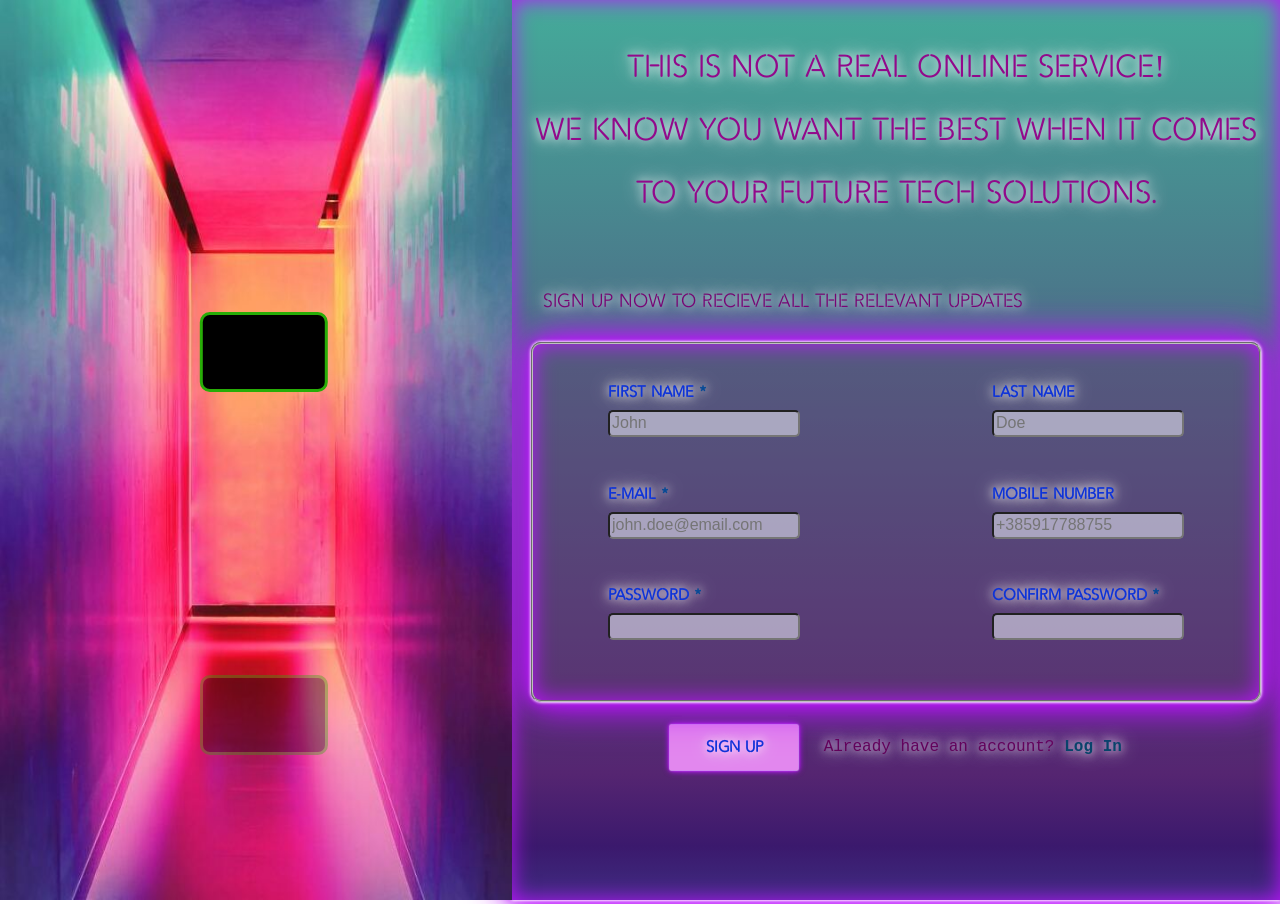
<file: index.html>
<!DOCTYPE html>
<html lang="en">
  <head>
    <meta charset="UTF-8" />
    <meta http-equiv="X-UA-Compatible" content="IE=edge" />
    <meta name="viewport" content="width=device-width, initial-scale=1.0" />
    <link rel="stylesheet" href="sign-up.css" />
    <script src="sign-up.js" defer></script>
    <title>Document</title>
  </head>
  <body>
    <div class="imgDiv" id="imgDiv">
      <div id="signDiv">
        <img src="./imgs/4431830.png" id="brainIcon" draggable="false" />
        <p class="signTxt">Step into <br />the future</p>
      </div>
      <div id="signRef">
        <img src="./imgs/4431830.png" id="brainIcon" draggable="false" />
        <p class="signTxt">Step into <br />the future</p>
      </div>
      <img
        src="./imgs/efe-kurnaz-RnCPiXixooY-unsplash.jpg"
        id="hallImg"
        draggable="false"
      />
    </div>
    <div class="formDiv" id="formDiv">
      <p class="formTxt">
        This is not a real online service!<br />We know you want the best when
        it comes to your future tech solutions.
      </p>
      <p class="formTxtUnder">
        Sign up now to recieve all the relevant updates
      </p>
      <form id="form" action="" method="get">
        <fieldset>
          <div>
            <div>
              <label for="name">FIRST NAME <span>*</span></label>
              <input
                name="name"
                id="name"
                class="inputClass"
                type="text"
                maxlength="25"
                placeholder="John"
                required
              />
              <span id="nameSpan"></span>
              <p></p>
            </div>
            <div>
              <label for="lastName">LAST NAME</label>
              <input
                name="lastName"
                id="lastName"
                class="inputClass"
                type="text"
                maxlength="25"
                placeholder="Doe"
              />
              <span id="lastNameSpan"></span>
              <p></p>
            </div>
          </div>
          <div>
            <div>
              <label for="e-mail">E-MAIL <span>*</span></label>
              <input
                name="e-mail"
                id="e-mail"
                class="inputClass"
                type="email"
                placeholder="john.doe@email.com"
                required
              />
              <span id="e-mailSpan"></span>
              <p></p>
            </div>
            <div>
              <label for="telNum">MOBILE NUMBER</label>
              <input
                name="telNum"
                id="telNum"
                class="inputClass"
                type="tel"
                pattern="^[\+]?[(]?[0-9]{3}[)]?[-\s\.]?[0-9]{3}[-\s\.]?[0-9]{4,6}$"
                placeholder="+385917788755"
              />
              <span id="telNumSpan"></span>
              <p></p>
            </div>
          </div>
          <div>
            <div id="passDiv">
              <label for="password">PASSWORD <span>*</span></label>
              <input
                name="password"
                id="password"
                class="inputClass"
                type="password"
                pattern="^(?=.*[A-Za-z])(?=.*\d)[A-Za-z\d]{8,}$"
                required
              />
              <span id="passSpan"></span>
              <p id="passText"></p>
            </div>
            <div id="confPassDiv">
              <label for="confPassword">CONFIRM PASSWORD <span>*</span></label>
              <input
                name="confPassword"
                id="confPassword"
                class="inputClass"
                type="password"
                required
              />
              <span id="confPassSpan"></span>
              <p id="confPassText"></p>
            </div>
          </div>
        </fieldset>
        <div id="buttonDiv">
          <button type="submit">SIGN UP</button>
          <p>Already have an account? <a href="">Log In</a></p>
        </div>
      </form>
    </div>
  </body>
</html>
</file>
<file: sign-up.css>
html {
  box-sizing: border-box;
  font-size: 16px;
}

*,
*:before,
*:after {
  box-sizing: inherit;
}

input {
  appearance: none;
}

input:focus,
select:focus,
textarea:focus,
button:focus {
  outline: none;
}

body,
h1,
h2,
h3,
h4,
h5,
h6,
p,
ol,
ul {
  margin: 0;
  padding: 0;
  font-weight: normal;
}

@font-face {
  font-family: neonFont;
  src: url(./font/Vibur-Regular.ttf);
}

@font-face {
  font-family: neonFont2;
  src: url(./font/fontTwo/NeonBines.ttf);
}

@font-face {
  font-family: neonFont3;
  src: url(./font/fontThree/KosanNonCommercial.otf);
}

body {
  display: flex;
  flex-direction: row;
  overflow: hidden;
}

.imgDiv {
  position: relative;
  width: 40%;
  max-height: 100vh;
  user-select: none;
}

img {
  width: 100%;
  height: 100vh;
}

#signDiv {
  display: flex;
  justify-content: space-between;
  width: 10vw;
  height: auto;
  padding: 10px;
  position: absolute;
  top: 40%;
  left: 49%;
  transform: translate(-40%, -60%);
  border: 3px rgb(40, 173, 7) solid;
  background-color: rgb(0, 0, 0);
  border-radius: 10px;
  animation: flickerBorder 1.5s infinite alternate;
}

#signRef {
  display: flex;
  justify-content: space-between;
  width: 10vw;
  height: auto;
  padding: 10px;
  position: absolute;
  top: 75%;
  left: 39%;
  transform: translate(-40%, -60%);
  border: 3px rgb(40, 173, 7) solid;
  background-color: rgb(0, 0, 0);
  border-radius: 10px;
  animation: flickerBorder 2.5s infinite alternate;
  opacity: 35%;
  transform: scaleY(-1);
}

.signTxt {
  font-family: neonFont;
  font-size: 1.5vw;
  color: rgb(0, 0, 0);
  animation: flicker 2.5s infinite alternate;
}

#brainIcon {
  width: 3vw;
  height: auto;
  animation: flickerBrain 2.5s infinite alternate;
}

.formDiv {
  display: flex;
  flex-direction: column;
  gap: 5vh;
  width: 60%;
  max-height: 100vh;
  padding-top: 4vh;
  box-shadow: 0 0 0.2rem #fff, 0 0 0.2rem #fff, 0 0 2rem #bc13fe,
    0 0 0.8rem #bc13fe, 0 0 2.8rem #bc13fe, inset 0 0 1.3rem #bc13fe;
  background: linear-gradient(
    180deg,
    rgba(68, 171, 154, 1) 0%,
    rgba(85, 37, 113, 1) 86%,
    rgba(59, 25, 109, 1) 94%,
    rgba(62, 44, 128, 1) 100%
  );
}

.formTxt {
  font-size: clamp(1em, 2.5vw, 2.2em);
  text-align: center;
  font-family: neonFont3;
  color: #92098b;
  text-shadow: 0 0 10px #fff, 0 0 20px #fff;
  line-height: 7vh;
}

.formTxtUnder {
  font-size: clamp(0.8em, 2.5vw, 1.2em);
  font-family: neonFont3;
  color: #750670;
  text-shadow: 0 0 10px #fff, 0 0 20px #fff;
  line-height: 7vh;
  margin-bottom: -4vh;
  margin-left: 1.6em;
}

form {
  height: 50vh;
  max-width: 100%;
  display: flex;
  flex-direction: column;
  align-items: center;
  flex-wrap: wrap;
}

fieldset {
  width: 95%;
  height: 80%;
  display: flex;
  flex-direction: column;
  align-items: center;
  justify-content: center;
  flex-wrap: wrap;
  position: relative;
  gap: 2.5em;
  background-color: rgba(101, 54, 110, 0.336);
  box-shadow: 0 0 0.2rem #fff, 0 0 0.2rem #fff, 0 0 2rem #bc13fe,
    0 0 0.8rem #bc13fe, 0 0 2.8rem #bc13fe, inset 0 0 1.3rem #bc13fe;
  border-radius: 10px;
}

fieldset > div {
  display: flex;
  flex-direction: row;
  flex-wrap: wrap;
  gap: clamp(2px, 15vw, 300px);
}

fieldset > div > div {
  display: flex;
  flex-direction: column;
  flex-wrap: wrap;
  font-size: clamp(0.5em, 2.5vw, 1em);
  font-weight: bold;
  position: relative;
  color: #0e33d8;
  text-shadow: 0 0 10px #fff, 0 0 20px #fff;
  font-family: neonFont3;
  gap: 1.1vh;
}

fieldset > div > div > input {
  width: 15vw;
  height: 3vh;
  font-size: clamp(0.5em, 2.5vw, 1em);
  border-radius: 5px;
  background-color: #cfcedfaf;
}

fieldset > div > div > span {
  position: absolute;
  top: 45%;
  left: 92%;
  transform: translate(-40%, -60%);
  display: none;
}

fieldset > div > div > span::after {
  position: absolute;
  content: "✔️";
  color: #1a7c07;
}

label > span {
  font-size: clamp(0.5em, 2.5vw, 1em);
  color: #074a96;
}

#buttonDiv {
  display: flex;
  flex-direction: row;
  align-items: center;
  margin-top: 2.5vh;
  gap: 2vw;
}

#buttonDiv > button {
  width: 10vw;
  height: 5vh;
  font-weight: bold;
  font-size: clamp(0.5em, 2.5vw, 1em);
  color: #0e33d8;
  box-shadow: 0 0 0.1rem #fff, 0 0 0.1rem #fff, 0 0 0.2rem #bc13fe,
    0 0 0.4rem #bc13fe, 0 0 0.4rem #bc13fe;
  text-shadow: 0 0 10px #fff, 0 0 20px #fff;
  font-family: neonFont3;
  background-color: rgb(226, 135, 238);
  border: none;
}

#buttonDiv button:hover {
  animation: buttonAnimation 1.4s alternate infinite;
}

#buttonDiv p {
  font-family: "Courier New", Courier, monospace;
  word-spacing: 0.01vw;
  color: #610359;
  text-shadow: 0 0 10px #fff, 0 0 20px #fff;
}

#buttonDiv p > a {
  font-family: "Courier New", Courier, monospace;
  word-spacing: 0.01vw;
  color: #064569;
  text-shadow: 0 0 10px #fff, 0 0 20px #fff;
  font-weight: bold;
  text-decoration: none;
}

#buttonDiv p > a:hover {
  font-family: "Courier New", Courier, monospace;
  word-spacing: 0.01vw;
  color: #47d80e;
}

button:active {
  border-style: outset;
  transform: scale(96%);
}

fieldset > div > div > input:focus:invalid {
  animation: inputAnimationsInvalid 2s alternate infinite;
}

fieldset > div > div > input:focus:valid {
  animation: inputAnimationsValid 2s alternate infinite;
}

#passText {
  width: auto;
  height: 0.5vh;
  font-size: clamp(0.3em, 3vw, 0.8em);
  font-family: "Segoe UI", Tahoma, Geneva, Verdana, sans-serif;
  color: #08b5bb;
}

#confPassText {
  width: auto;
  height: 0.5vh;
  font-size: clamp(0.3em, 3vw, 0.8em);
  font-family: "Segoe UI", Tahoma, Geneva, Verdana, sans-serif;
  color: #08b5bb;
}

@keyframes flickerBorder {
  0% {
    box-shadow: 0 0 7px rgb(13, 85, 13), 0 0 10px rgb(13, 94, 13),
      0 0 21px rgb(51, 143, 9), 0 0 42px rgb(8, 105, 8);
  }

  100% {
    box-shadow: 0 0 7px rgba(13, 85, 13, 0.233),
      0 0 10px rgba(13, 94, 13, 0.308), 0 0 21px rgba(51, 143, 9, 0.432),
      0 0 42px rgba(8, 105, 8, 0.452);
  }
}

@keyframes flickerBrain {
  0% {
    box-shadow: 0 0 7px rgb(46, 129, 46), 0 0 10px rgb(4, 141, 4),
      0 0 21px rgb(51, 143, 9), 0 0 42px rgb(7, 165, 7),
      0 0 82px rgb(32, 221, 8), 0 0 92px rgb(55, 126, 22), 0 0 102px #0fa;
    background-color: rgb(35, 133, 27);
    border-radius: 5em;
  }

  100% {
    box-shadow: 0 0 7px rgba(46, 129, 46, 0.603),
      0 0 10px rgba(4, 141, 4, 0.267), 0 0 21px rgba(51, 143, 9, 0.37),
      0 0 42px rgba(7, 165, 7, 0.445), 0 0 82px rgb(32, 221, 8),
      0 0 92px rgb(55, 126, 22), 0 0 102px #0fa;
    background-color: rgba(41, 209, 19, 0.527);
    border-radius: 5em;
  }
}

@keyframes flicker {
  0% {
    text-shadow: 0 0 7px green, 0 0 10px rgb(4, 141, 4),
      0 0 21px rgb(81, 241, 7), 0 0 42px rgb(11, 221, 151),
      0 0 82px rgb(32, 221, 8), 0 0 92px rgb(80, 241, 5), 0 0 102px #0fa,
      0 0 151px rgb(7, 240, 38);
  }

  100% {
    text-shadow: 0 0 7px rgba(0, 128, 0, 0.534), 0 0 10px rgba(4, 141, 4, 0.377),
      0 0 21px rgba(81, 241, 7, 0.404), 0 0 42px rgba(11, 221, 29, 0.548),
      0 0 82px rgba(33, 221, 8, 0.274), 0 0 92px rgba(80, 241, 5, 0.205),
      0 0 102px #0fa, 0 0 151px rgba(7, 240, 38, 0.336);
  }
}

@keyframes inputAnimationsInvalid {
  0% {
    box-shadow: 0 0 0.01rem #fff, 0 0 0.01rem #fff, 0 0 0.5rem #bb13fe52,
      0 0 0.2rem #bb13fe54, 0 0 0.5rem #bc13fe, inset 0 0 0.1rem #bc13fe;
  }

  100% {
    box-shadow: 0 0 0.1rem #fff, 0 0 0.1rem #fff, 0 0 1rem #bc13fe,
      0 0 0.4rem #bc13fe, 0 0 1.4rem #bc13fe, inset 0 0 0.5rem #bc13fe;
  }
}

@keyframes inputAnimationsValid {
  0% {
    box-shadow: 0 0 0.01rem #fff, 0 0 0.01rem #fff, 0 0 0.5rem #55c70a52,
      0 0 0.2rem #4fd80f54, 0 0 0.5rem #4cdf12, inset 0 0 0.1rem #05df10;
  }

  100% {
    box-shadow: 0 0 0.1rem #fff, 0 0 0.1rem #fff, 0 0 1rem #44e006,
      0 0 0.4rem #3de909, 0 0 1.4rem #43df06, inset 0 0 0.5rem #41f30b;
  }
}

@keyframes buttonAnimation {
  0% {
    box-shadow: 0 0 0.01rem #fff, 0 0 0.01rem #fff, 0 0 0.5rem #bb13fe52,
      0 0 0.2rem #bb13fe54, 0 0 0.5rem #bc13fe;
  }

  100% {
    box-shadow: 0 0 0.1rem #fff, 0 0 0.1rem #fff, 0 0 1rem #bc13fe,
      0 0 0.4rem #bc13fe, 0 0 1.4rem #bc13fe;
  }
}

@media only screen and (max-width: 1100px) {
  body {
    margin: 0;
    padding: 0;
    font-weight: normal;
    display: flex;
    flex-direction: column;
    overflow: auto;
  }

  .imgDiv {
    position: relative;
    width: 100%;
    height: auto;
    user-select: none;
  }

  img {
    width: 100%;
    height: 100vh;
  }

  #signDiv {
    display: flex;
    justify-content: space-between;
    width: 20vw;
    height: auto;
    padding: 10px;
    position: absolute;
    top: 40%;
    left: 49%;
    transform: translate(-40%, -60%);
    border: 3px rgb(40, 173, 7) solid;
    background-color: rgb(0, 0, 0);
    border-radius: 10px;
    animation: flickerBorder 1.5s infinite alternate;
  }

  #signRef {
    display: flex;
    justify-content: space-between;
    width: 20vw;
    height: auto;
    padding: 10px;
    position: absolute;
    top: 75%;
    left: 41%;
    transform: translate(-40%, -60%);
    border: 3px rgb(40, 173, 7) solid;
    background-color: rgb(0, 0, 0);
    border-radius: 10px;
    animation: flickerBorder 2.5s infinite alternate;
    opacity: 35%;
    transform: scaleY(-1);
  }

  .signTxt {
    font-family: neonFont;
    font-size: clamp(0.5em, 2.5vw, 2em);
    color: rgb(0, 0, 0);
    animation: flicker 2.5s infinite alternate;
  }

  #brainIcon {
    width: 6vw;
    height: auto;
    animation: flickerBrain 2.5s infinite alternate;
  }

  .formDiv {
    display: flex;
    flex-direction: column;
    gap: 5vh;
    width: 100%;
    max-height: 100vh;
    padding-top: 4vh;
    box-shadow: 0 0 0.2rem #fff, 0 0 0.2rem #fff, 0 0 2rem #bc13fe,
      0 0 0.8rem #bc13fe, 0 0 2.8rem #bc13fe, inset 0 0 1.3rem #bc13fe;
    background: linear-gradient(
      180deg,
      rgba(68, 171, 154, 1) 0%,
      rgba(85, 37, 113, 1) 86%,
      rgba(59, 25, 109, 1) 94%,
      rgba(62, 44, 128, 1) 100%
    );
  }

  .formTxt {
    font-size: clamp(1em, 2.5vw, 2.2em);
    text-align: center;
    font-family: neonFont3;
    color: #92098b;
    text-shadow: 0 0 10px #fff, 0 0 20px #fff;
    line-height: 2vh;
  }

  .formTxtUnder {
    font-size: clamp(0.8em, 2.5vw, 1.2em);
    font-family: neonFont3;
    color: #750670;
    text-shadow: 0 0 10px #fff, 0 0 20px #fff;
    line-height: 7vh;
    margin-bottom: -4vh;
    margin-left: 1.6em;
  }

  form {
    height: 50vh;
    max-width: 100%;
    display: flex;
    flex-direction: column;
    align-items: center;
    flex-wrap: wrap;
  }
}
</file>
